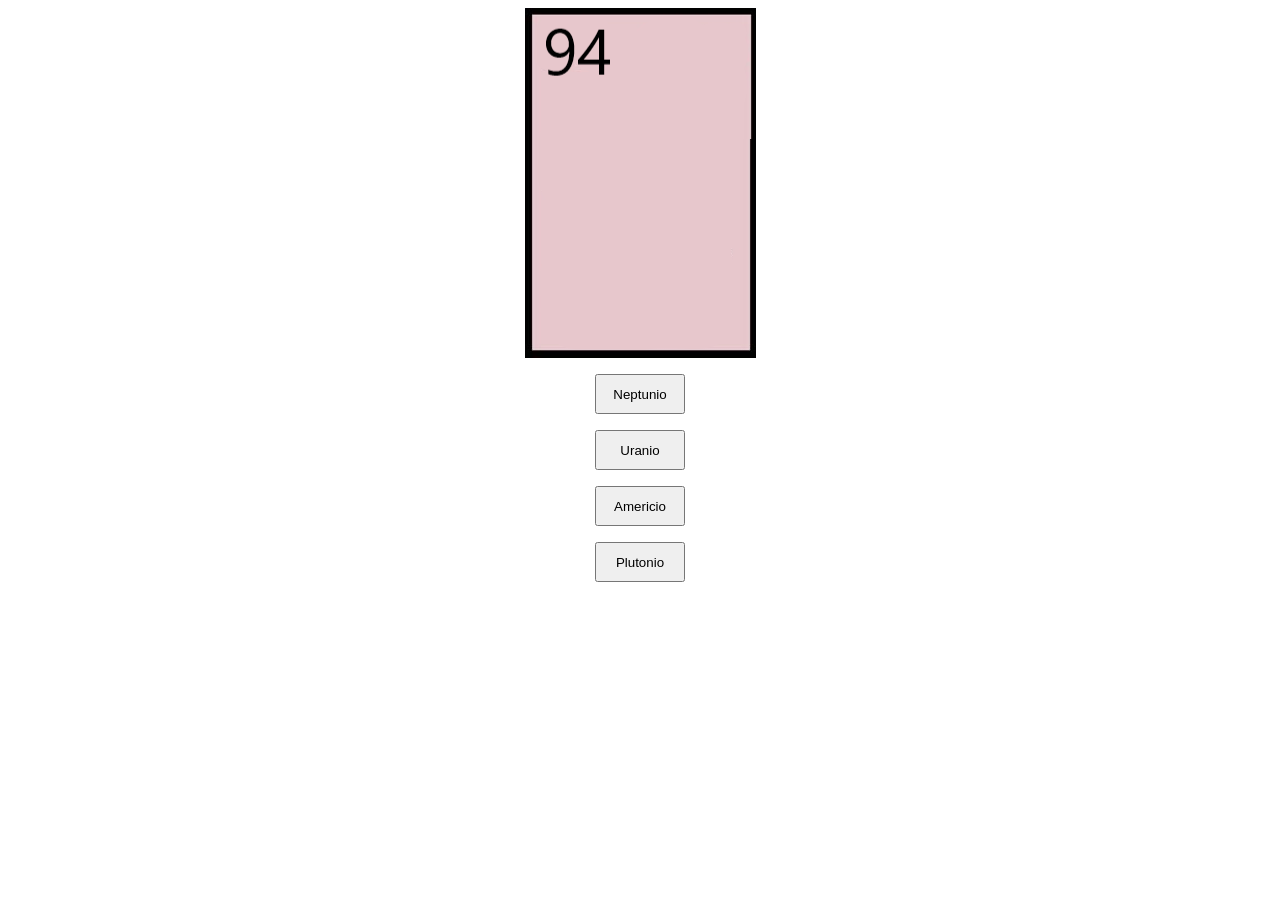
<file: 2.html>
<html>

<head>
<link href="DESIGN.css" rel="stylesheet">  
  <title> 2 </title>
</head>

<body>
<div class="nagasaki">
 <img src="2.png"/>
 <p>
<input type="button" value="Neptunio" style="width:90;height:40" onclick= "window.location.href ='1.html'"> <p>
<input type="button" value="Uranio" style="width:90;height:40" onclick= "window.location.href ='1.html'"> <p>
<input type="button" value="Americio" style="width:90;height:40" onclick= "window.location.href ='1.html'"> <p>
<input type="button" value="Plutonio" style="width:90;height:40" onclick= "window.location.href ='3.html'">

</div>
</body>

</html>
</file>
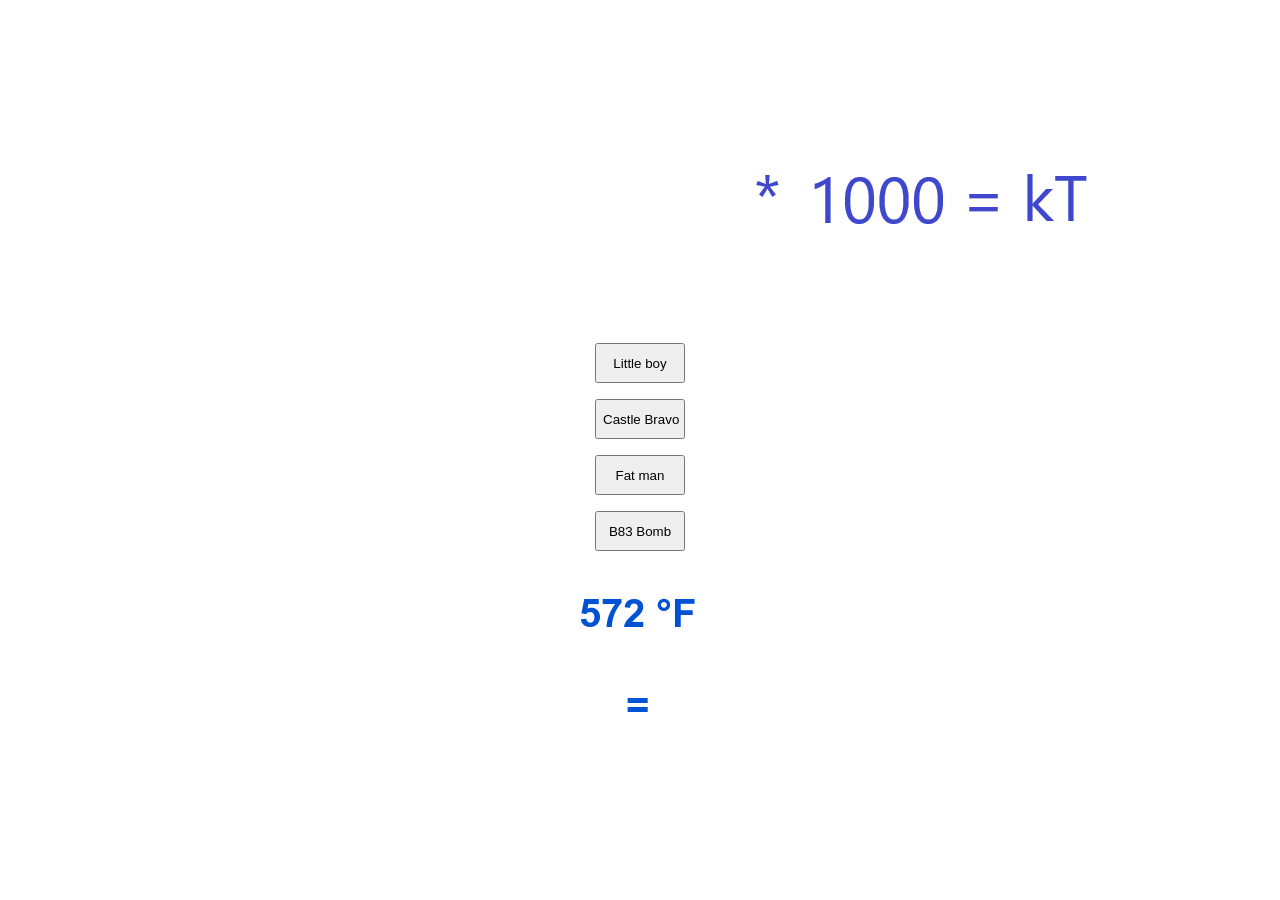
<file: 4.html>
<html>

<head>
<link href="DESIGN.css" rel="stylesheet">  
  <title> 4 </title>
</head>

<body>
<div class="nagasaki">
 <iframe width="560" height="315" src="https://www.youtube.com/embed/Beo_jHowU-I" title="YouTube video player" frameborder="0" allow="accelerometer; autoplay; clipboard-write; encrypted-media; gyroscope; picture-in-picture" allowfullscreen></iframe>
<img src="4-1.png"/>
 <p>
<input type="button" value="Little boy" style="width:90;height:40" onclick= "window.location.href ='5.html'"> <p>
<input type="button" value="Castle Bravo" style="width:90;height:40" onclick= "window.location.href ='1.html'"> <p>
<input type="button" value="Fat man" style="width:90;height:40" onclick= "window.location.href ='1.html'"> <p>
<input type="button" value="B83 Bomb" style="width:90;height:40" onclick= "window.location.href ='1.html'">
<p>
 <img src="4.png"/>
</div>
</body>

</html>
</file>
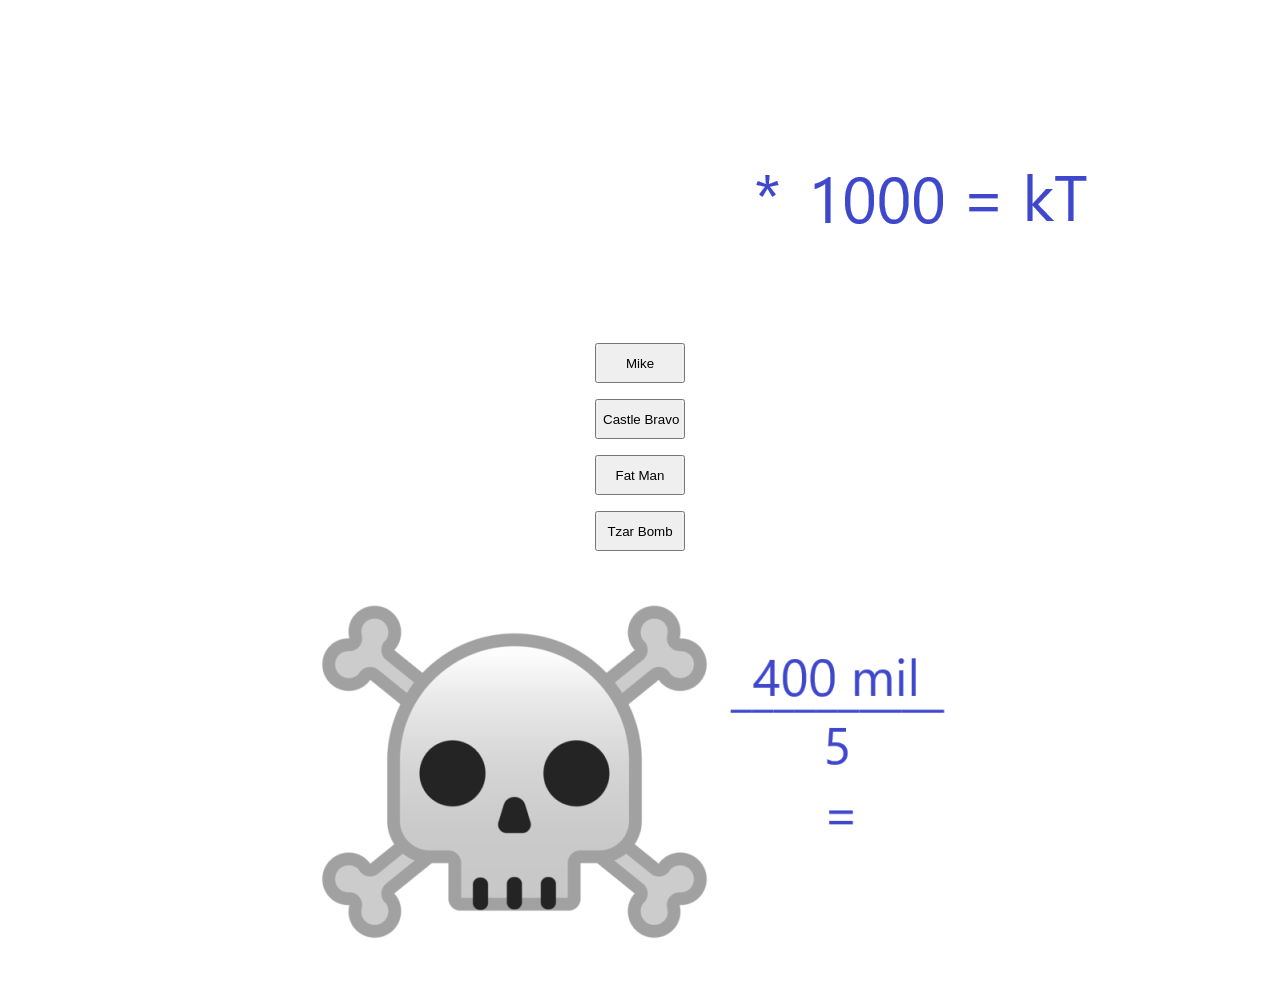
<file: 5.html>
<html>

<head>
<link href="DESIGN.css" rel="stylesheet">  
  <title> 5 </title>
</head>

<body>
<div class="nagasaki">
<iframe width="560" height="315" src="https://www.youtube.com/embed/FX46vtjWDl8" title="YouTube video player" frameborder="0" allow="accelerometer; autoplay; clipboard-write; encrypted-media; gyroscope; picture-in-picture" allowfullscreen></iframe>
<img src="4-1.png"/>
 <p>
<input type="button" value="Mike" style="width:90;height:40" onclick= "window.location.href ='1.html'"> <p>
<input type="button" value="Castle Bravo" style="width:90;height:40" onclick= "window.location.href ='1.html'"> <p>
<input type="button" value="Fat Man" style="width:90;height:40" onclick= "window.location.href ='final.html'"> <p>
<input type="button" value="Tzar Bomb" style="width:90;height:40" onclick= "window.location.href ='1.html'">
<p>
<img src="5.png"/>

</div>
</body>

</html>
</file>
<file: DESIGN.css>
html {
         background-image: url("https://static.vecteezy.com/system/resources/previews/003/858/165/original/black-brick-wall-texture-dark-stone-surface-background-for-design-free-photo.jpg");
}
.nagasaki{
        text-align : center;
}


h1 {
        color: #ffff5b;
}
</file>
